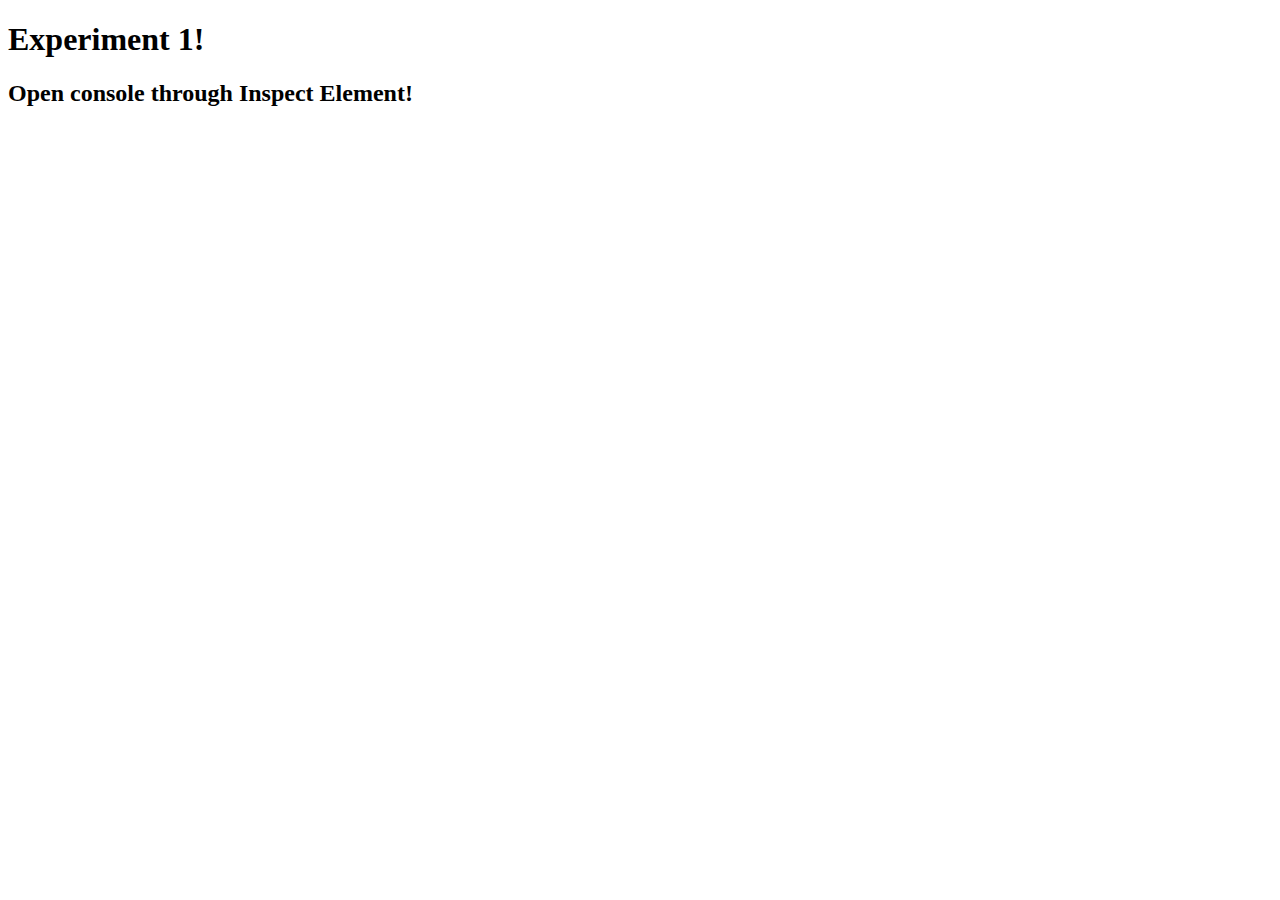
<file: exp/exp1.html>
<!DOCTYPE html>
<html lang="en">
<head>
    <meta charset="utf-8">
    <meta name="viewport" content="width=device-width, initial-scale=1.0">
    <title>JS Experiment 1</title>
</head>
<body>
    <h1>Experiment 1!</h1>
    <h2>Open console through Inspect Element!</h2>
    
    <script>
        // This program takes some input sentence from the user and reverses the individual words of the sentence while maintaining
        // the original order of the words.


        var sentence = prompt("Write any sentence you want.",""); // prompt user for input
        /* add space to end of input sentence, just in case.
        ensures that my logic for whitespace detection works all the time */
        sentence += " ";
        wordsArray = []; // array that allows me to reverse individual words
        var oneWord = "";
        // LOOP: loops thru all chars in the sentence
        for(var i = 0; i < sentence.length; i++){ 
            /* SELECTION: if the current char is not a space, add it to our current word.
            else, the word is complete and can be pushed to our array.*/
            if(sentence[i] != " "){
                oneWord += sentence[i]
            } else {
                /* SEQUENCE: order matters here! we push the word we extracted first,
                then resets oneWork AFTER so that we can go thru the whole
                process again!*/
                wordsArray.push(oneWord);
                oneWord = "";
            }
        }
        var reversedWords = "";
        // LOOP: nested for loops
        for(var i = 0; i < wordsArray.length; i++){
            var revWord = "";
            // INNER LOOP reverses the chars of a single word in the array
            for(var j = wordsArray[i].length - 1; j >= 0; j--){
                revWord += wordsArray[i][j];
            }
            reversedWords += revWord + " ";
        }
        // print everything out
        console.log(reversedWords);
    </script>
</body>
</html>
</file>
